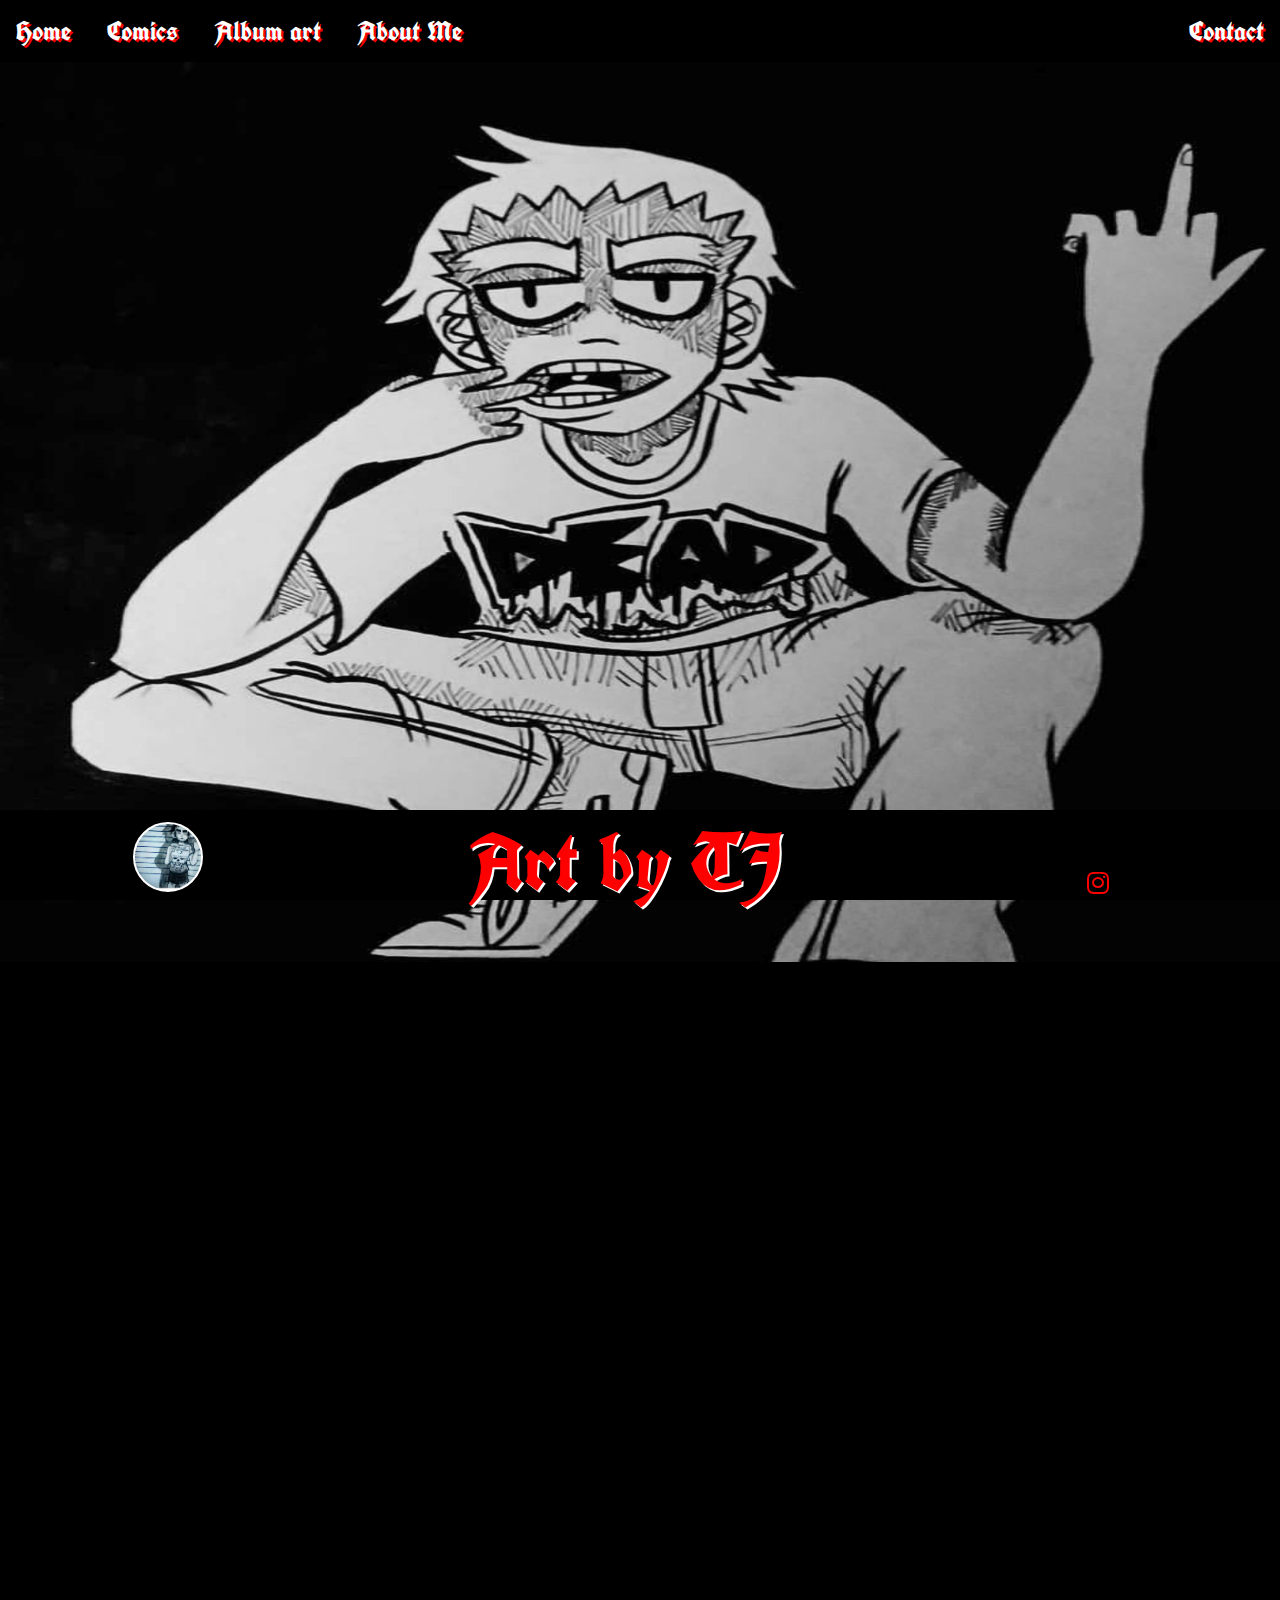
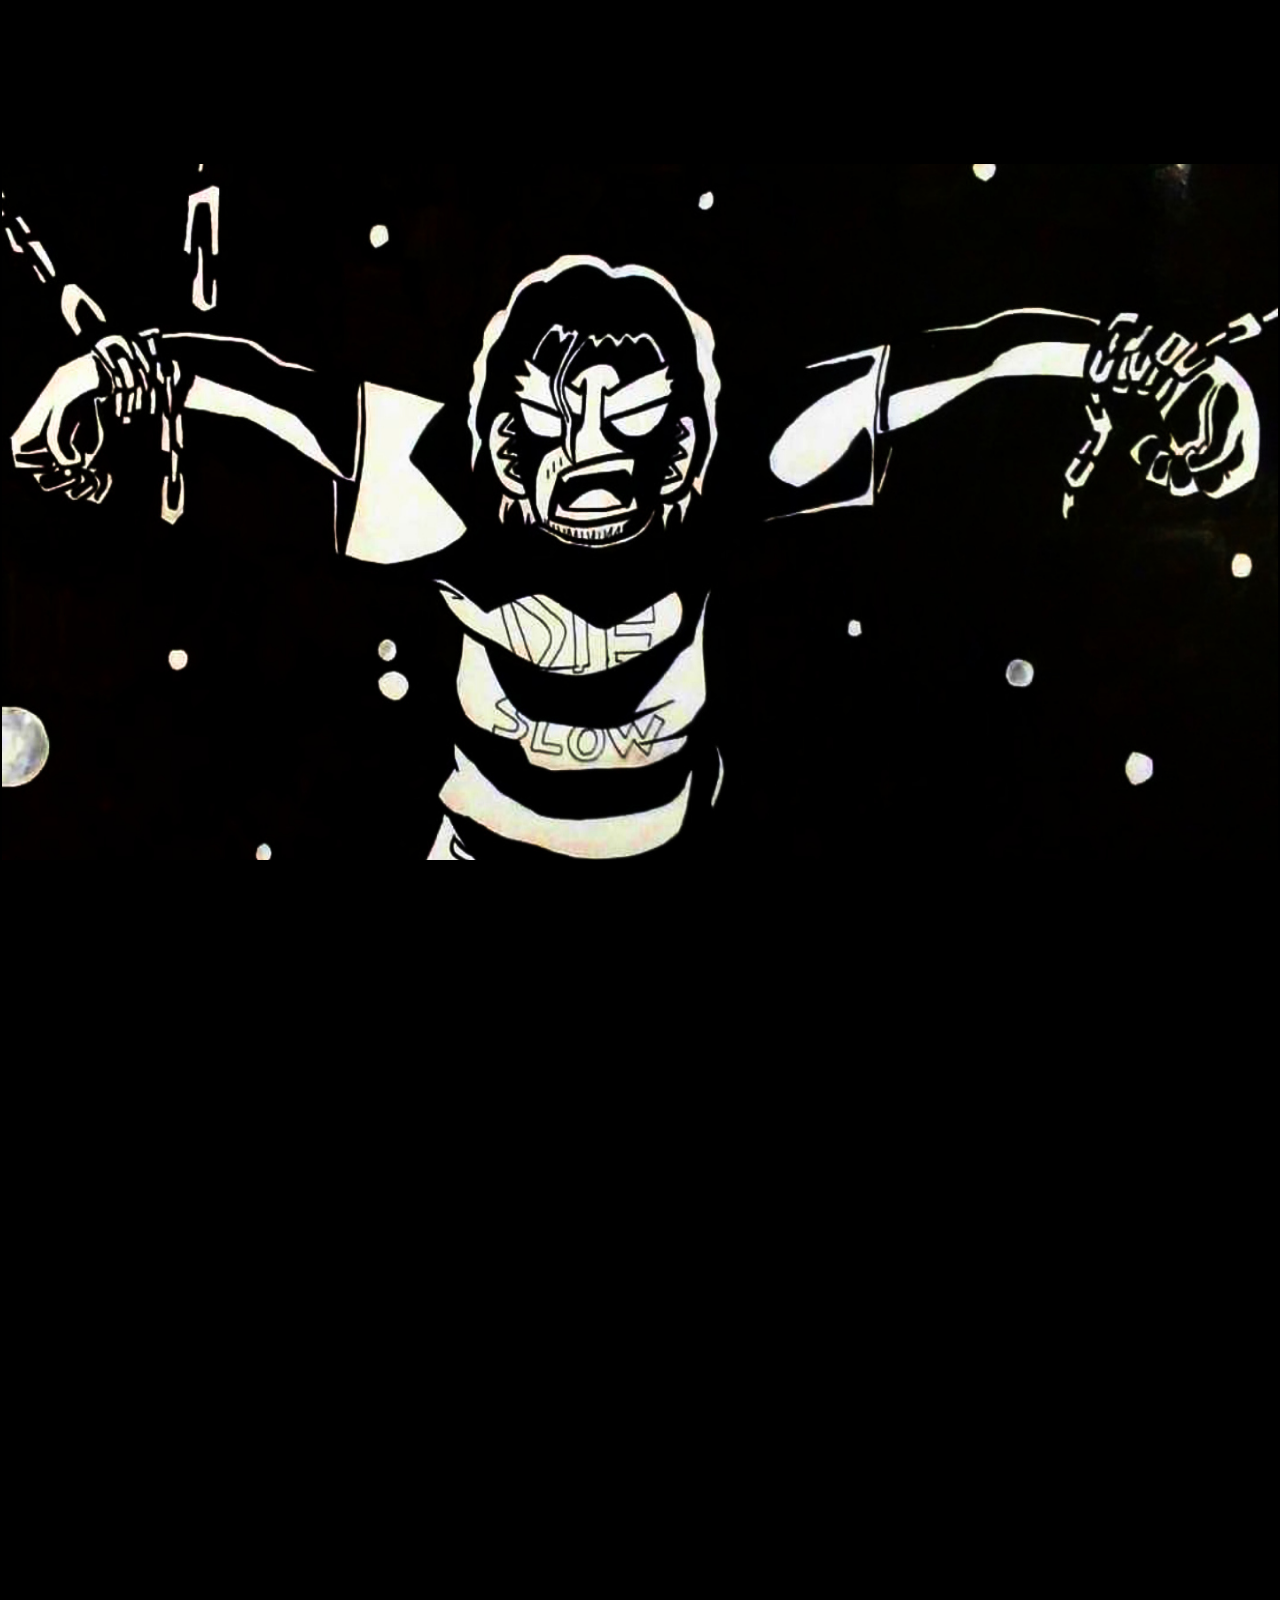
<file: index.html>
<!DOCTYPE html>
<html>
<head>
	<link rel="stylesheet" type="text/css" href="index.css">
	<link rel="stylesheet" href="https://cdnjs.cloudflare.com/ajax/libs/font-awesome/4.7.0/css/font-awesome.min.css">
	<link href="https://fonts.googleapis.com/css?family=UnifrakturCook:700" rel="stylesheet"> 
	<title></title>
</head>

	<body>
	<ul>
		<li><a href='index.html'>Home</a></li> 
        <li><a href='comics.html'>Comics</a></li> 
         <li><a href='albums'>Album art</a></li>
        <li><a href='aboutme.html'>About Me</a></li>
        <li style="float: right;"><a href="contact.html">Contact</a></li>
       
      </ul>
	<div class="wrapper">
		
		
   <!--  <div id="pageone"> -->
    	<!-- <h1 id="title-h1">tj</h1> -->
    </div>
    <!-- <div id="orb"></div> 
    <div id="orb2"></div> 
    <div id="orb3"></div> 
	 -->
	<div class="parallax"></div>
	<div id="jiren"></div>
	<!-- <div id="page2"></div> -->
	<div class="parallax" id="parallax2"></div> 
	<!-- <div id='vegeta'></div> -->
</div>
	
 <footer class="footer">
 	
 	 <div id="footer-image"></div> 
     <h1 id="art-by-tj-title">Art by TJ</h1>
 	<a href="https://www.instagram.com/magicaldoobiehuffer" class="fa fa-instagram" style="font-size:2vmax;color:red"></a>
 	
 </footer>


</body>
</html>
</file>
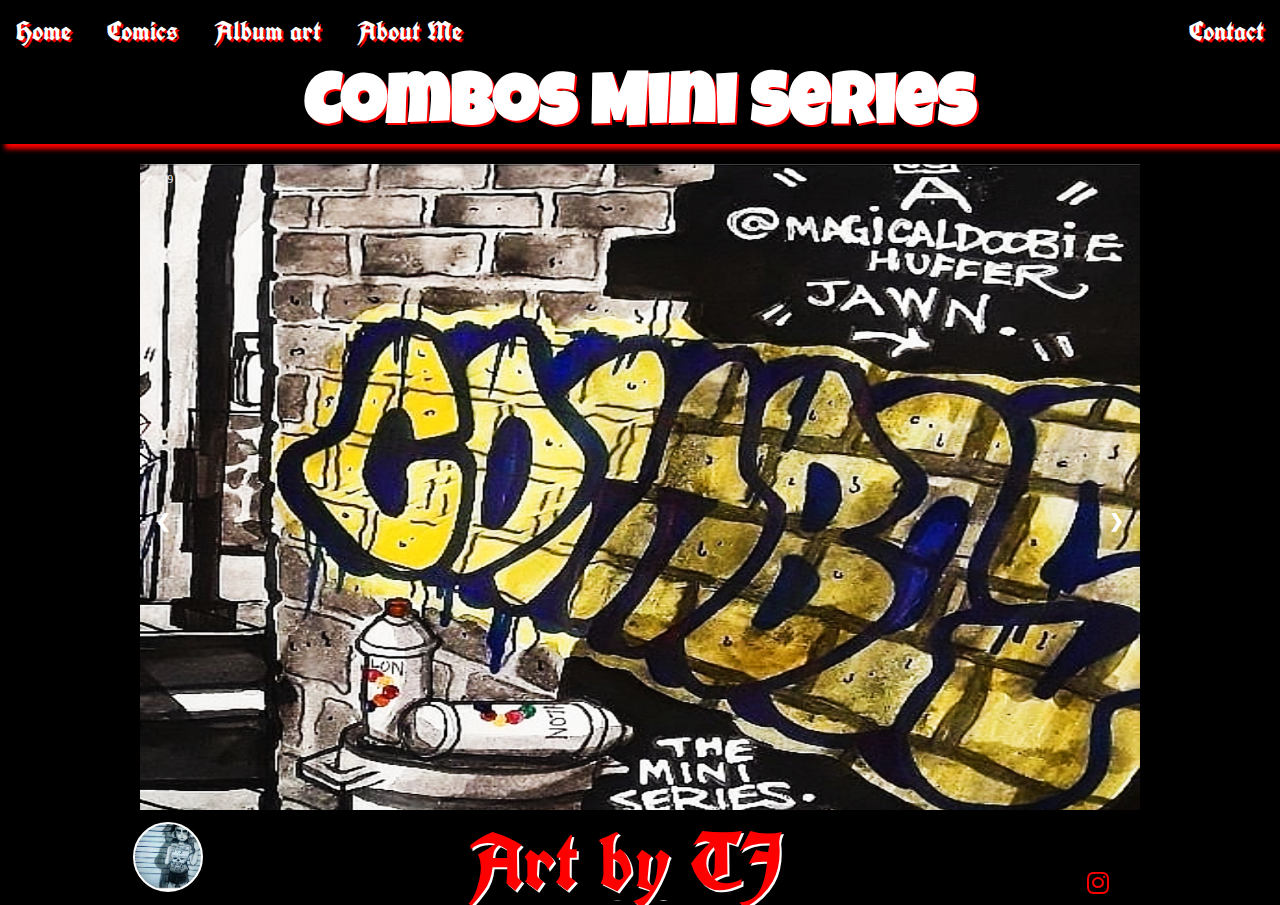
<file: comics.html>
<!DOCTYPE html>
<html>
<head>
	<link rel="stylesheet" type="text/css" href="index.css">
	<link rel="stylesheet" href="https://cdnjs.cloudflare.com/ajax/libs/font-awesome/4.7.0/css/font-awesome.min.css">
	<link href="https://fonts.googleapis.com/css?family=UnifrakturCook:700" rel="stylesheet"> 
	<link href="https://fonts.googleapis.com/css?family=Luckiest+Guy" rel="stylesheet"> 
	<title>Combos mini series</title>
</head>
<body>
	<ul>
		<li><a href='index.html'>Home</a></li> 
        <li><a href='comics.html'>Comics</a></li> 
         <li><a href='albums'>Album art</a></li>
        <li><a href='aboutme.html'>About Me</a></li>
        <li style="float: right;"><a href="contact.html">Contact</a></li>
       
      </ul>
      <div id="comics-header">
        <h1 id="combos-title" style="text-align: center"> Combos Mini Series</h1>
      </div>


       <!-- Slideshow container -->
<div class="slideshow-container" style="margin-top: 20px;">

  <!-- Full-width images with number and caption text -->
  <div class="mySlides fade">
    <div class="numbertext">1 / 9</div>
    <img src="1tjedit.jpg" style="width:100%; height:700px; background-size: 100% 100%;" >
    <div class="text">Caption Text</div>
  </div>

  <div class="mySlides fade">
    <div class="numbertext">2 / 9</div>
    <img src="2tjedit.jpg" style="width:100%; height:700px; background-size: 100% 100%;">
    <div class="text">Caption Two</div>
  </div>

  <div class="mySlides fade">
    <div class="numbertext">3 / 9</div>
    <img src="3tjedit.jpg" style="width:100%; height:700px; background-size: 100% 100%;">
    <div class="text">Caption Three</div>
  </div>

  <div class="mySlides fade">
    <div class="numbertext">4 / 9</div>
    <img src="4tjedit.jpg" style="width:100%; height:700px; background-size: 100% 100%;">
    <div class="text">Caption Three</div>
  </div>

  <div class="mySlides fade">
    <div class="numbertext">5 / 9</div>
    <img src="5tjedit.jpg" style="width:100%; height:700px; background-size: 100% 100%;">
    <div class="text">Caption Three</div>
  </div>

  <div class="mySlides fade">
    <div class="numbertext">6 / 9</div>
    <img src="6tjedit.jpg" style="width:100%; height:700px; background-size: 100% 100%;">
    <div class="text">Caption Three</div>
  </div>

  <div class="mySlides fade">
    <div class="numbertext">7 / 9</div>
    <img src="7tjedit.jpg" style="width:100%; height:700px; background-size: 100% 100%;">
    <div class="text">Caption Three</div>
  </div>

  <div class="mySlides fade">
    <div class="numbertext">8 / 9</div>
    <img src="tj3edit.jpg" style="width:100%; height:700px; background-size: 100% 100%;">
    <div class="text">Caption Three</div>
  </div>

  <div class="mySlides fade">
    <div class="numbertext">9 / 9</div>
    <img src="tj3edit.jpg" style="width:100%; height:700px; background-size: 100% 100%;">
    <div class="text">Caption Three</div>
  </div>

  <!-- Next and previous buttons -->
  <a class="prev" onclick="plusSlides(-1)">&#10094;</a>
  <a class="next" onclick="plusSlides(1)">&#10095;</a>
</div>
<br>

<!-- The dots/circles -->
<div style="text-align:center">
  <span class="dot" onclick="currentSlide(1)"></span>
  <span class="dot" onclick="currentSlide(2)"></span>
  <span class="dot" onclick="currentSlide(3)"></span>
</div> 



       <footer class="footer">
 
 	<div id="footer-image"></div>
  <h1 id="art-by-tj-title">Art by TJ</h1>
  <a href="https://www.instagram.com/magicaldoobiehuffer" class="fa fa-instagram" style="font-size:2vmax;color:red"></a>
  
 
 </footer>
<script type="text/javascript" src="index.js"></script>
</body>
</html>
</file>
<file: index.css>
*{
    padding: 0px;
    margin:0px;
}
body{
  background-color:black;
}

h1{
 font-family: 'UnifrakturCook', cursive;
 color: red;
/*position: absolute;
top: 12vmax;
left: 4vmax;*/
text-align: right;
/*position: absolute;
top:30vmax;
left: 60vmax;*/

 text-shadow: 2px 2px white;
 font-size: 3vmax;
}
ul {
    list-style-type: none;
    margin: 0;
    padding: 0;
    overflow: hidden;
    background-color: black;
    font-family: 'UnifrakturCook', cursive;
}

li a{

  text-decoration: none;
  color:white;
}


li{
    font-family: 'UnifrakturCook', cursive;
    display:inline-block;
    color: white;
    text-align: center;
    padding: 14px 16px;
    text-decoration: none;
    background-color: black;
    font-size: 20pt;
    text-shadow: 2px 2px red;
}

/* Change the link color to #111 (black) on hover */
li a :hover {
    background-color: #111;
}
#home-body{
  height:1000px; 
  width:100%;
  background-color: white;
  background-size: 100%;
  background-image: url('pic3.png');
  background-position: cover;
  
}
.wrapper {
  height: 900px;
  width: 100%;
  background-repeat: no-repeat;
  background-size: 100% 100%;
  background-image: url('tj3edit.jpg');
  background-position: center;
  background-color: red;
  
  

}
#title-h1{
    font-family: 'Limelight', cursive;
    font-size: 70pt;
    color: red;
    text-align: center;
    margin-top: 30px;
    /*text-shadow: 2px 2px red;*/
    /*padding-top: 2px;*/
}

.footer{
   text-align: center;
   position:fixed;
   /*left:0px;*/
   padding-bottom: 80px;
   bottom:0px;
   height:10%;
   width:100%;
   background:black;
   color:white;
   display: flex;
   flex-direction: row;
   justify-content:space-around;
   align-items: baseline;


}
#art-by-tj-title{
  align-items: space-between;
  font-size: 80px;
  display: flex;
  margin-bottom: 2000px;
}
#footer-image{
  border: 2px solid white;
  border-radius: 50%;
  width: 70px;
  height: 70px;
  align-items: space-between;
  padding: 30px;
  background-image: url('pic4.png');
  background-position: center;
  background-size: 120% 200%;
  display: flex;
  
}

#pageone{
  background-image: url('pic1.png');
  background-color: red;
  background-position: center;
  background-size: 150% 200%;
  width: 100%;
  height: 600px;
  /*padding-top: -50px;*/
}


.parallax { 
    /* The image used */
    background-image: url("tj4edit.jpg");

    /* Set a specific height */
    height: 800px; 
    width: 100%;

    /* Create the parallax scrolling effect */
    background-attachment: fixed;
    background-position: center;
    background-repeat: no-repeat;
    background-size: 100% 100%;
}
@-webkit-keyframes rotation {
    from {
        -webkit-transform: rotate(0deg);
    }
    to {
        -webkit-transform: rotate(359deg);
}
}
#jiren{
  border: 2px solid black;
  height: 700px;
  width: 100%;
  
  background-image: url('tj5edit2.jpg');
  background-position: center;
  background-color: black;
  background-size: 100% 170%;
  
}

#parallax2 { 
    /* The image used */
   background-image: url('pic1edit.jpg');

    /* Set a specific height */
    height: 800px; 
    width: 100%;

     Create the parallax scrolling effect 
    background-attachment: fixed;
    background-position: cover;
    background-repeat: no-repeat;
    background-size: 100% 100%;
}
#vegeta{
  background-image: url('pic1edit.jpg');
  height: 700px; 
  width: 100%;
  background-size: 100% 100%;
  background-position: cover;
 
}

p{
	margin-top: 3%;
	/*margin-left: 1%;
	padding: 1%;*/
}
.fa {
    padding-top: -200px;
    font-size: 50px;
    width: 100px;
    text-align: center;
    text-decoration: none;
}
.fa-instagram{
	 background: black;
    color: purple;
    font-size: 50px;

}

/* Add a hover effect if you want */
.fa:hover {
    opacity: 0.7;
}
/*comics section*/
#combos-title{
  background-color: black;
  color: white;
  text-shadow: 2px 2px red;
  font-size: 72px;
  margin-top: 10px;
  /*border-bottom: 2px solid white;*/
  box-shadow: 5px 5px 5px red;
  font-family: 'Luckiest Guy', cursive;
}





* {box-sizing:border-box}

/* Slideshow container */
.slideshow-container {
  max-width: 1000px;
  position: relative;
  margin: auto;

}

/* Hide the images by default */
.mySlides {
    display: none;
}

/* Next & previous buttons */
.prev, .next {
  cursor: pointer;
  position: absolute;
  top: 50%;
  width: auto;
  margin-top: -22px;
  padding: 16px;
  color: white;
  font-weight: bold;
  font-size: 18px;
  transition: 0.6s ease;
  border-radius: 0 3px 3px 0;
}

/* Position the "next button" to the right */
.next {
  right: 0;
  border-radius: 3px 0 0 3px;
}

/* On hover, add a black background color with a little bit see-through */
.prev:hover, .next:hover {
  background-color: rgba(0,0,0,0.8);
}

/* Caption text */
.text {
  color: #f2f2f2;
  font-size: 15px;
  padding: 8px 12px;
  position: absolute;
  bottom: 8px;
  width: 100%;
  text-align: center;
}

/* Number text (1/3 etc) */
.numbertext {
  color: #f2f2f2;
  font-size: 12px;
  padding: 8px 12px;
  position: absolute;
  top: 0;
}

/* The dots/bullets/indicators */
.dot {
  cursor: pointer;
  height: 15px;
  width: 15px;
  margin: 0 2px;
  background-color: #bbb;
  border-radius: 50%;
  display: inline-block;
  transition: background-color 0.6s ease;
}

.active, .dot:hover {
  background-color: #717171;
}

/* Fading animation */
.fade {
  -webkit-animation-name: fade;
  -webkit-animation-duration: 1.5s;
  animation-name: fade;
  animation-duration: 1.5s;
}

@-webkit-keyframes fade {
  from {opacity: .4}
  to {opacity: 1}
}

@keyframes fade {
  from {opacity: .4}
  to {opacity: 1}
}
img {
  background-size: 100% 100%;
  background-position: cover
}
  #box-container {
    display: flex;
    height: 500px;
  }
  #box-1 {
    background-image: url('albumartwork1.png');
    background-position: cover;
    background-size: 100% 100%;
    flex: 2 2 150px;
    height: 400px;
  }

  #box-2 {
    background-color: orangered;
    flex: 1 1 150px;
    height: 400px;
  }
  #box-container2 {
    display: flex;
    height: 500px;
  }
  #box-container3 {
    display: flex;
    height: 500px;
  }
  #box-3 {
    background-image: url('albumartwork2.png');
    background-position: cover;
    background-size: 100% 100%;
    flex: 2 2 150px;
    height: 400px;
  }
  #box-4 {
    background-image: url('albumartwork3.png');
    background-position: cover;
    background-size: 100%;
    flex: 2 2 150px;
    height: 400px;
  }
</file>
